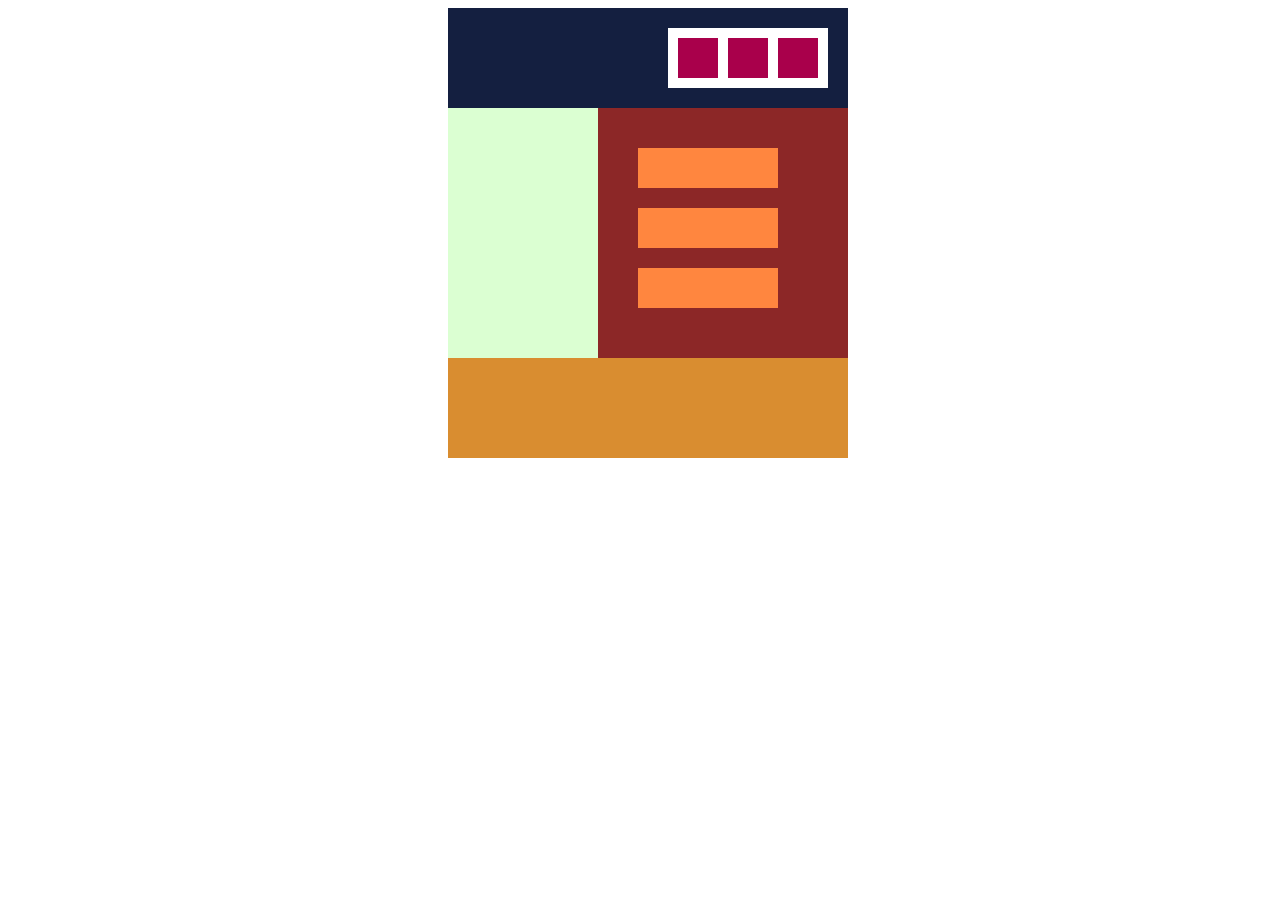
<file: 1-5.html>
<!DOCTYPE html>
<html lang="ja">
<head>
  <meta charset="UTF-8">
  <meta name="viewport" content="width=device-width,initial-scale=1.0,minimmum-scale=10">
 
  <link rel="stylesheet" href="1-5.css">
  <title>Div puzzle3</title>
</head>
<body>
  <div class="wrapper">
    <div class="header">
    <div class="header clearfix">
      <div class="header-white">
        <div class="header-left">
        <div class="header-middle">
        <div class="header-right"></div>
        </div>
        </div>
      </div>
    </div>
    </div>
    <!-- end of header -->
    <div class="main clearfix">
      <div class="side"></div>
      <div class="content">
       <div class="content clearfix">
         <div class="content-top"></div>
         <div class="content-middle"></div>
         <div class="content-bottom"></div>
       </div>
      </div>
      </div>
<!-- end of center -->
<div class="footer"></div>
  </div>
  
</body>
</html>
</file>
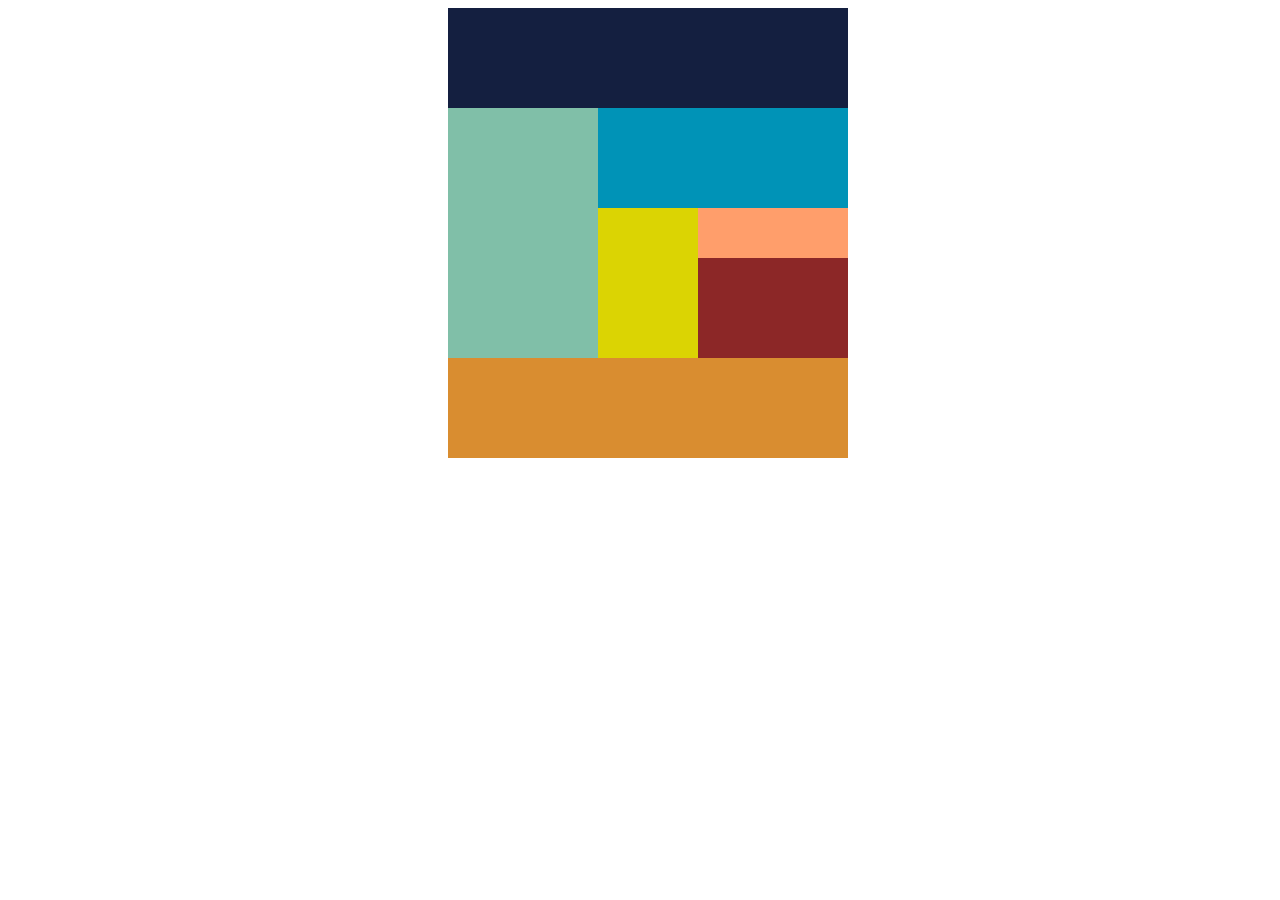
<file: 1-7.html>
<!DOCTYPE html>
<html lang="ja">
<head>
  <meta charset="UTF-8">
  <meta name="viewport" content="width=device-width, initial-scale=1.0">
  <title>チェックテスト</title>
  <link rel="stylesheet" href="1-7.css">
</head>
<body>
  <div class="wrapper">
    <div class="header"></div>
    <!-- end of header -->
    <div class="main clearfix">
      <div class="side"></div>
      <div class="content">
       
        <div class="top"></div>
        <div class="content clearfix">
        <div class="content-left"></div>
        <div class="content-right">
        <div class="content-right-top"></div>
          <div class="content-right-bottom"></div>
        </div>
        </div>
      </div>
    </div>
    <!-- end of main -->
    <div class="footer"></div>
    <!-- end of footer -->
</div>
</body>
</html>
</file>
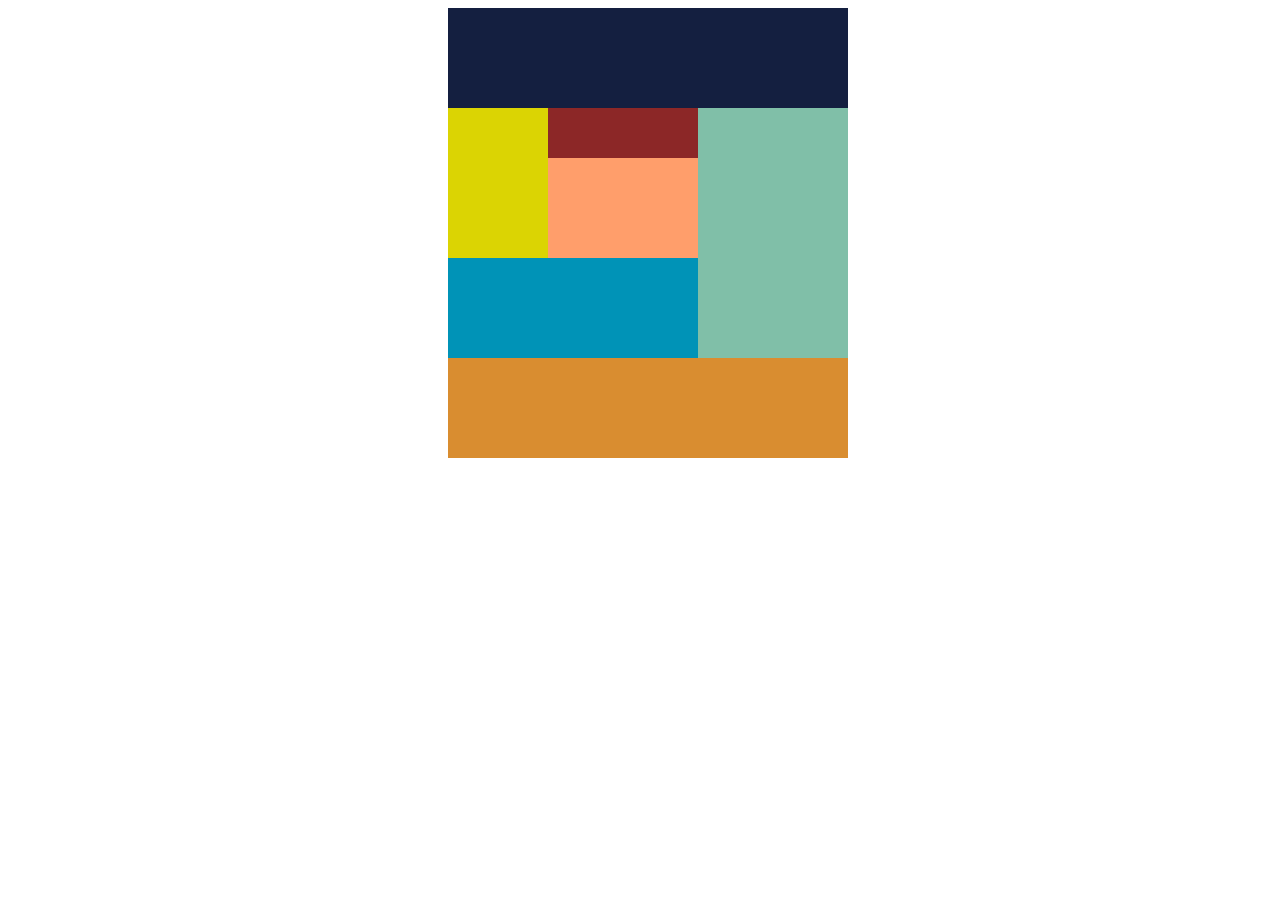
<file: 1-7②.html>
<!DOCTYPE html>
<html lang="ja">
<head>
  <meta charset="UTF-8">
  <meta name="viewport" content="width=device-width, initial-scale=1.0">
  <title>チェックテスト②</title>
 <link rel="stylesheet" href="1-7②.css">
</head>
<body>
  <div class="wrapper">
    <div class="header">
  </div>
  <!-- end of header -->
  <div class="main clearfix">
  <div class="side"></div>
  <div class="content">
    <div class="content clearfix">
      <div class="content-left"></div>
      <div class="content-right">
        <div class="content-right-top"></div>
        <div class="content-right-bottom"></div>
      </div>
        <div class="content-bottom"></div>
     
    </div>
  </div>
  </div>
  <!-- end of main -->
  <div class="footer"></div>
  </div>
</body>
</html>
</file>
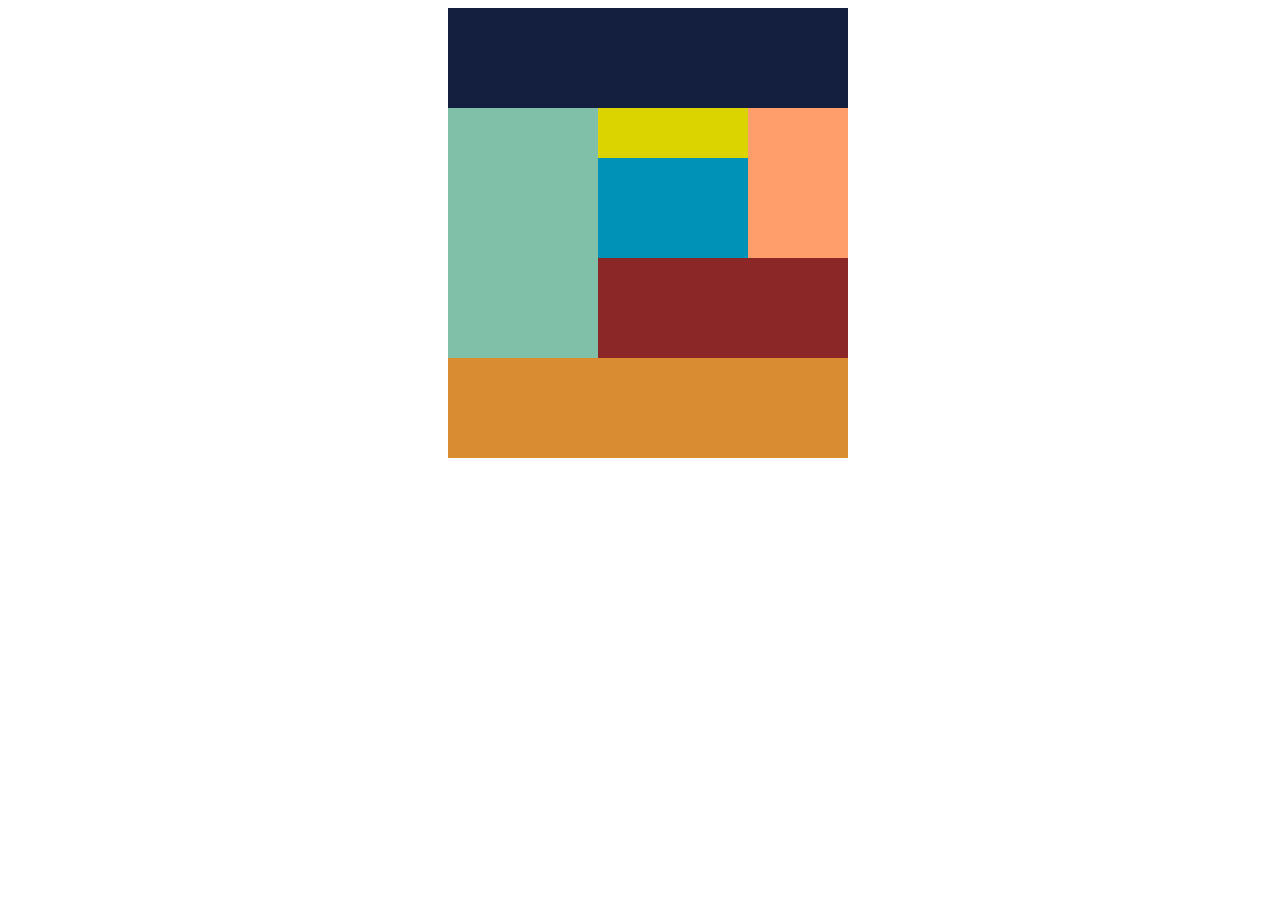
<file: 1-4/1-4.html>
<!DOCTYPE html>
<html lang="ja">
<head>
  <meta name="viewport" content="width=device-width,initial-scale=1.0,minimum-scale=1.0">
  <meta charset="UTF-8">
  <link rel="stylesheet" href="1-4.css">
  <link rel="stylesheet" href="respo2.css">
  <link rel="stylesheet" href="respo.css">
 
  <title>Div puzzle2</title>
</head>
<body>
  <div class="wrapper">
    <div class="header">
      <!-- end of header -->
    </div>
      <div class="main clearfix">
        <div class="side">
      </div>
        <div class="content">
          <div class="content-top clearfix">
            <div class="content-top-right">
            </div>
            <div class="content-top-left">
              <div class="content-top-left-top"></div>
              <div class="content-top-left-bottom"></div>
          </div>
         
      </div>
      <div class="content-bottom">
      </div>
    </div>
<!-- end of.main -->
  </div>
  <div class="footer">
  </div>
  <!-- end of footer -->
</div>
</body>
</html>
</file>
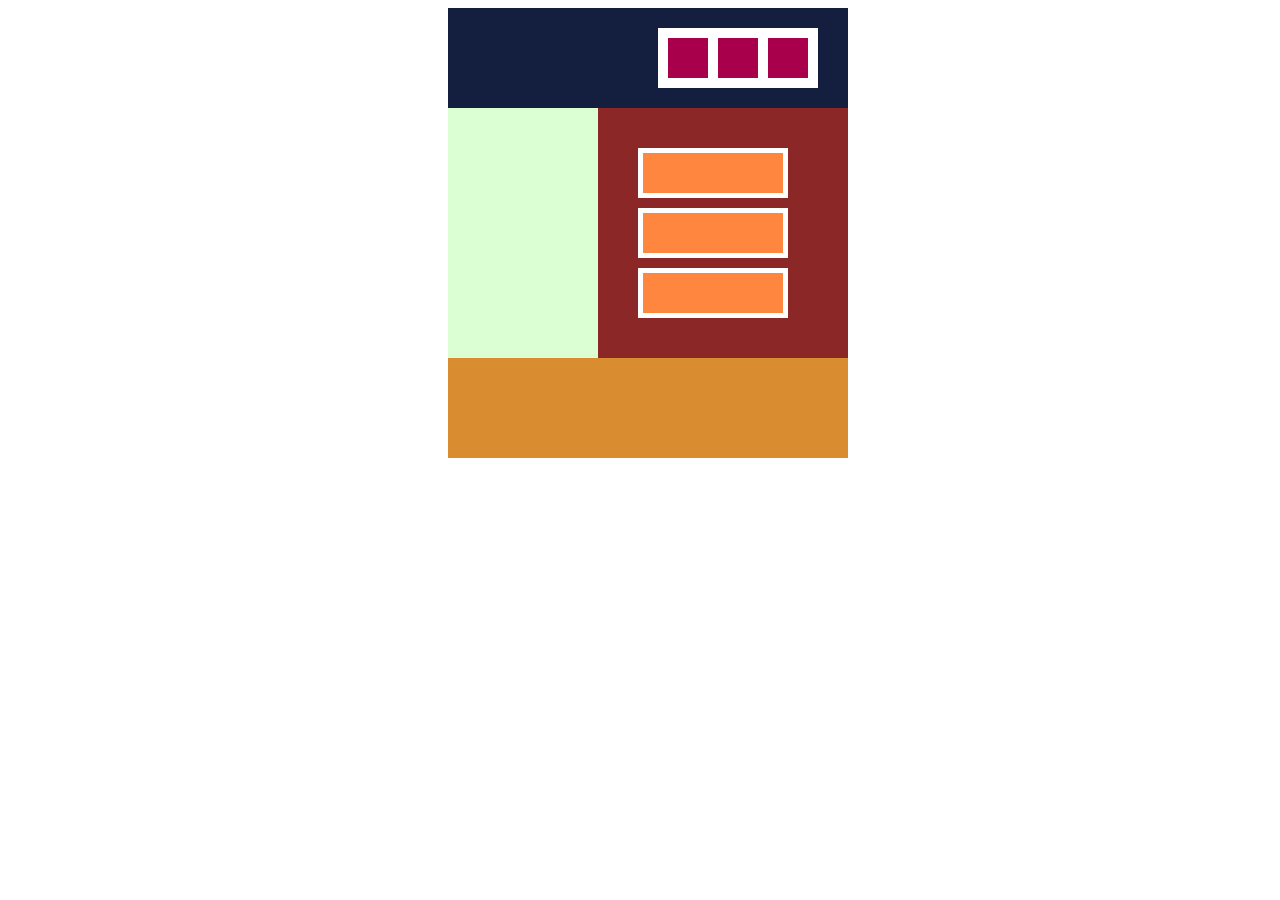
<file: １−５/1-5.html>
<!DOCTYPE html>
<html lang="ja">
<head>
  <meta charset="UTF-8">
  <meta name="viewport" content="width=device-width,initial-scale=1.0,minimmum-scale=1.0">
 
  <link rel="stylesheet" href="1-5.css">
  <link rel="stylesheet" href="レスポンシブ.css">
  <title>div puzzle3</title>
</head>
<body>
  <div class="wrapper">
    <div class="header"> 
      <div class="header-white">  </div>
        <div class="header clearfix">
        <div class="header-left">  </div>
        <div class="header-middle">  </div>
        <div class="header-right"></div>
      </div>
    </div>
    <!-- end of header -->
    <div class="main clearfix">
      <div class="side"></div>
      <div class="content">
       <div class="content clearfix">
         <div class="content-top"></div>
         <div class="content-middle"></div>
         <div class="content-bottom"></div>
       </div>
      </div>
      </div>
<!-- end of center -->
<div class="footer"></div>
  </div>
  
</body>
</html>
</file>
<file: 1-5.css>
@media screen and (max-width:479px){
  .wrapper{
    width:200px;
  }
  
}


body{
  width:100%
}
.clearfix:after{
  content:"";
  display:block;
  clear:both;
  height:0;
  visibility: hidden;

}
.wrapper{
  width:400px;
  margin:0 auto;
}
.header{
  height:100px;
  background-color:#141f40 ;
}
  .header-white{
    float:right;
    width:160px;
    height:60px;
    background-color: white;
    margin-top:20px;
    margin-right:20px;
  }
    .header-left{
      width:40px;
      height:40px;
      background-color:#a9004b;
      margin:10px 10px 
    }
    .header-middle{
      width:40px;
      height:40px;
      background-color: #a9004b;
      margin:10px 10px 10px 50px
    }
    .header-right{
      width:40px;
      height:40px;
      background-color: #a9004b;
      margin:10px 10px 10px 50px;
    }
.side{
  float:left;
  width:150px;
  height:250px;
  background-color:#bfa8 ;
}
.content{
  float:right;
  width:250px;
  height:250px;
  background-color:#8c2727;
}

.content-top{
  width:140px;
  height:40px;
  background-color: #ff863f;
  margin:40px 60px 0 40px;
}
.content-middle{
  width:140px;
  height:40px;
  background-color: #ff863f;
  margin:20px 60px 0 40px;
}
.content-bottom{
  width:140px;
  height:40px;
  background-color: #ff863f;
  margin:20px 60px 0 40px; 
}
.footer{
  height:100px;
  background-color: #d98d30;

}
</file>
<file: 1-7.css>
body{
  width:100%;
}
.clarfix:after{
  content:"";
  display:block;
  clear:both;
  height:0;
  visibility: hidden;
}
.wrapper{
  width:400px;
  margin:0 auto;
}
.header{
  height:100px;
  background-color: #141f40;
}
.side{
  float: left;
  width:150px;
  height:250px;
  background-color: #80bfa8;
}
.content{
  float:right;
  width:250px;
  height:250px;
}
.top{
  float:top;
  width:250px;
  height:100px;
  background-color:#0093b7 ;
}
.content-left{
  float:left;
  width:100px;
  height:150px;
  background-color:#dbd403 ;
}
.content-right{
  float:right;
  width:150px;
  height:150px;
}
.content-right-top{
  height:50px;
  background-color: #ff9e6b;
}
.content-right-bottom{
  height:100px;
  background-color:#8c2727 ;
}
.footer{
  height:350px;
  background-color: #d98d30;
}
</file>
<file: 1-7②.css>
body{
  width:100%
}

.clearfix:after{
  content:"";
  display:block;
  clear:both;
  height:0;
  visibility: hidden;
}
.wrapper{
  width:400px;
  margin:0 auto;
}
.header{
  height:100px;
  background-color: #141f40;
}
.side{
  float:right;
  height:250px;
  width:150px;
background-color: #80bfa8;
}
.content{
float:left;
height:250px;
width:250px;
}
.content-left{
  float:left;
  height:150px;
  width:100px;
  background-color: #dbd403;
}
.content-right-top{
  float:right;
  height:50px;
  width:150px;
  background-color: #8c2727;
}
.content-right-bottom{
  float:right;
  height:100px;
  width:150px;
  background-color: #ff9e6b;
}
.content-bottom{
  float:bottom;
  height:250px;
  width:250px;
  background-color:#0093b7;
}
.footer{
  height:100px;
  background-color: #d98d30;
}
</file>
<file: 1-4/1-4.css>
body{
  width:100%;
}
.wrapper{
  width:400px;
  margin:0 auto;
}
.header{
  height:100px;
  background-color:#141f40 ;
}
.side{
  float:left;
  width:150px;
  height:250px;
  background-color:#80bfa8 ;
}
.content{
  float:right;
  width:250px;
  height:250px;
}
.content-top-left{
  float:left;
  width:150px;
}
.content-top-left-top{
  height:50px;
  background-color: #dbd400;
}
.content-top-left-bottom{
  height:100px;
 background-color:#0093b7;
}
.content-top-right{
  float:right;
  width:100px;
  height:150px;
  background-color:#ff9e6b ;
}
.content-bottom{
  height:100px;
  background-color:#8c2727 ;
}
.footer{
  height:100px;
  background-color:#d98d30 ;
}
.clearfix:after{
  content:"";
  display:block;
  clear:both;
  height:0;
  visibility:hidden ;
}
</file>
<file: 1-4/respo2.css>
@media screen and (max-width:767px){
  .wrapper{
  width:300px;
  }
  .side{
    width:100px;
  }
.content{
  width:200px;
}
.content-top-left{
width:125px;
}
.content-top-right{
  width:75px;
}
}
</file>
<file: 1-4/respo.css>
@media screen and (max-width:479px){
  .wrapper{
    width:150px;
  } 
  .headr{
    width:150px;
  }
  .side{
    width:150px;
    height:100px;
  }
  .content{
    width:150px;
  }
  .content-top-right{
    width:150px;
    height:100px;
  }
  .content-top-left-top{
    width:150px;
  }
  .content-top-left-bottom{
    width:150px;
  }
  .content-bottom{
    width:150px;
  }
  .footer{
    width:150px;
    height:200px;
  }
}
</file>
<file: １−５/1-5.css>
body{
  width:100%
}
.clearfix:after{
  content:"";
  display:block;
  clear:both;
  height:0;
  visibility: hidden;

}
.wrapper{
  width:400px;
  margin:0 auto;
}
.header{
  height:100px;
  background-color:#141f40 ;
}
  .header-white{
    float:right;
    width:160px;
    height:60px;
    background-color: white;
    margin-top:20px;
    margin-right:30px;
  }
    .header-left{
      float:right;
      width:40px;
      height:40px;
      background-color:#a9004b;
      margin:30px -50px 10px 10px;
    }
    .header-middle{
      float:right;
      width:40px;
      height:40px;
      background-color: #a9004b;
      margin:30px -100px 10px 50px
    }
    .header-right{
      float:right;
      width:40px;
      height:40px;
      background-color: #a9004b;
      margin:30px -150px 10px 50px;
    }
.side{
  float:left;
  width:150px;
  height:250px;
  background-color:#bfa8 ;
}
.content{
  float:right;
  width:250px;
  height:250px;
  background-color:#8c2727;
}

.content-top{
  width:140px;
  height:40px;
 border:5px solid;
 border-color:white;
  background-color: #ff863f;
  margin:40px 60px 0 40px;
}
.content-middle{
  width:140px;
  height:40px;
  border:5px solid;
 border-color:white;
  background-color: #ff863f;
  margin:40px 60px 0 40px;
  background-color: #ff863f;
  margin:10px 60px 0 40px;
}
.content-bottom{
  width:140px;
  height:40px;
  border:5px solid;
 border-color:white;
  background-color: #ff863f;
  margin:40px 60px 0 40px;
  background-color: #ff863f;
  margin:10px 60px 0 40px; 
}
.footer{
  height:100px;
  background-color: #d98d30;

}
</file>
<file: １−５/レスポンシブ.css>
@media screen and (max-width:479px){
  .wrapper{
    width:200px;
  }
  .header{
    height:200px;
    
  }
  .header-white{
    height:160px;
    width:60px;
    margin:20px 70px;
  }
  .header-left{
    width:40px;
    height:40px;
    background-color:#a9004b;
    margin:-170px 80px 10px 50px;
    }
    .header-middle{
      margin:-120px 80px
    }
    .header-right{
      margin:-70px 80px;
    }
  .side{
    width:200px;
    height:100px;
  }
  .content{
    width:200px;
  }
  .content-top{
    width:140px;
    height:40px;
   border:5px solid;
   border-color:white;
    background-color: #ff863f;
    margin:25px 25px;
  }
  .content-middle{
    width:140px;
    height:40px;
    border:5px solid;
   border-color:white;
    background-color: #ff863f;
    background-color: #ff863f;
    margin:20px 25px;
  }
  .content-bottom{
    width:140px;
    height:40px;
    border:5px solid;
   border-color:white;
    background-color: #ff863f;
    margin:40px 60px 0 40px;
    background-color: #ff863f;
    margin:20px 25px;
  }
  }
</file>
